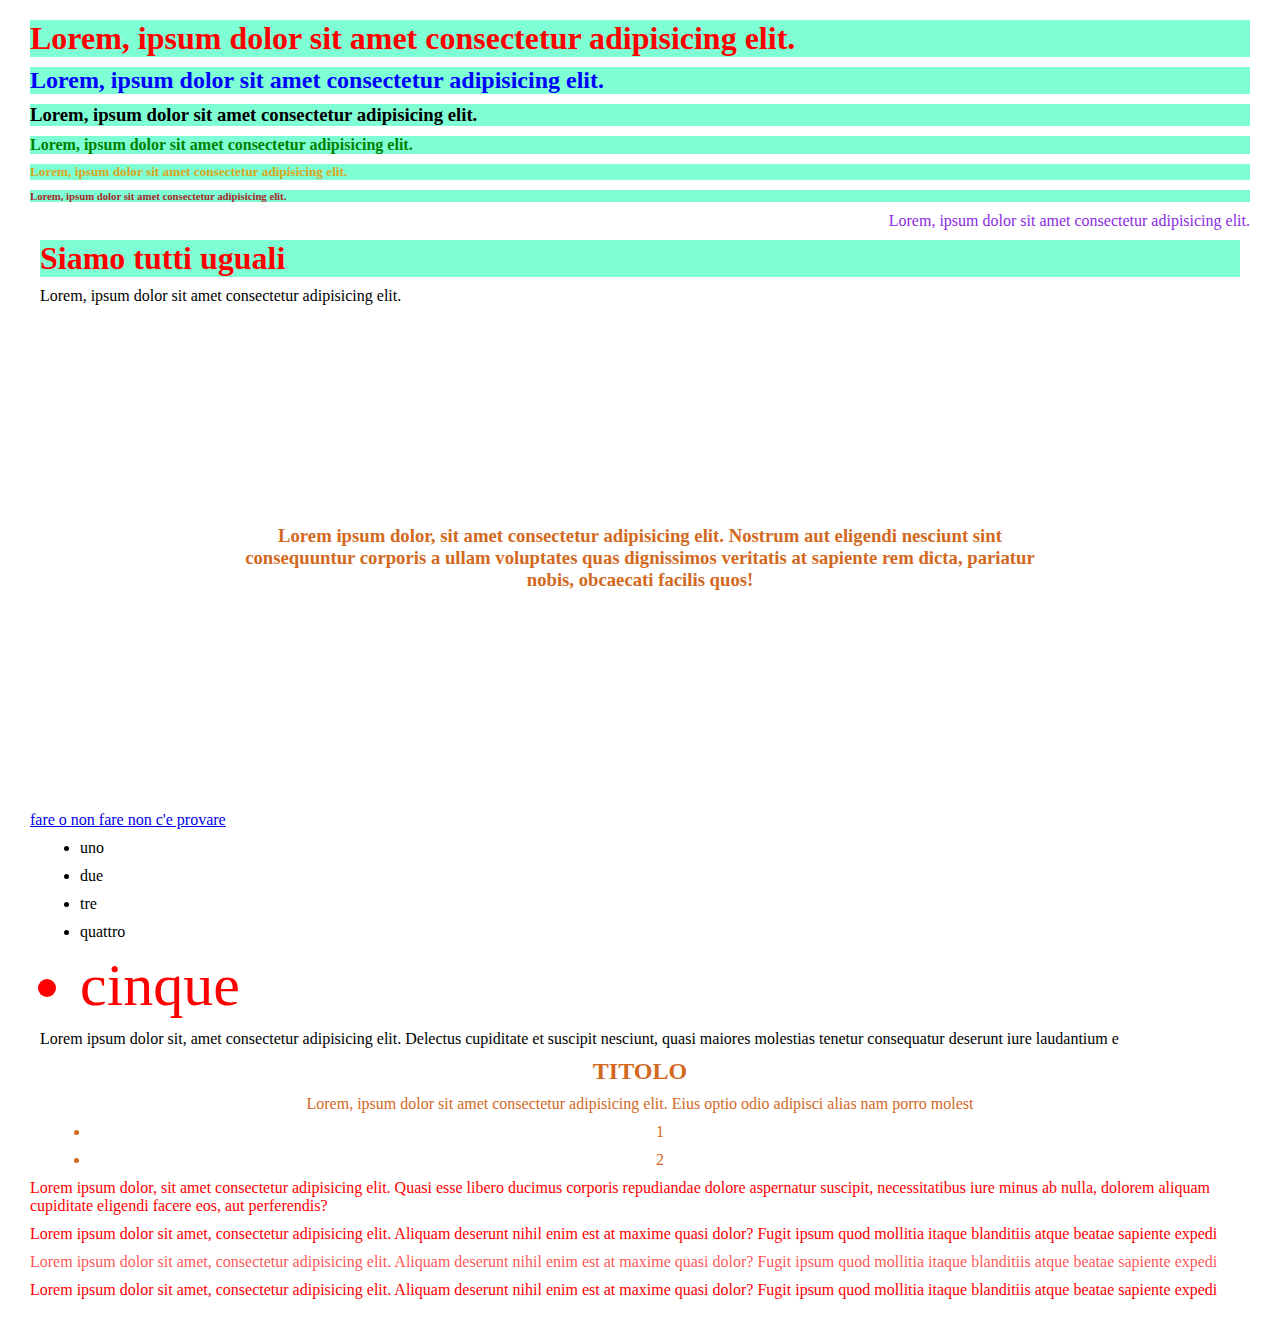
<file: es-css-30-5/10/index.html>
<!DOCTYPE html>
<html lang="en">
<head>
    <meta charset="UTF-8">
    <meta name="viewport" content="width=device-width, initial-scale=1.0">
    <title>Document</title>
    <link rel="stylesheet" href="style.css">
</head>
<body>
    <h1>Lorem, ipsum dolor sit amet consectetur adipisicing elit.</h1>
    <h2>Lorem, ipsum dolor sit amet consectetur adipisicing elit.</h2>
    <h3 class="first-h3">Lorem, ipsum dolor sit amet consectetur adipisicing elit.</h3>
    <h4>Lorem, ipsum dolor sit amet consectetur adipisicing elit.</h4>
    <h5 id="gold">Lorem, ipsum dolor sit amet consectetur adipisicing elit.</h5>
    <h6>Lorem, ipsum dolor sit amet consectetur adipisicing elit.</h6>
    <p class="destra">Lorem, ipsum dolor sit amet consectetur adipisicing elit.</p>
    <div class="articolo">
        <h1>Siamo tutti uguali</h1>
        <p class="sinistra">Lorem, ipsum dolor sit amet consectetur adipisicing elit.</p>
    </div>
    <h3 class="titolo argomento stile">Lorem ipsum dolor, sit amet consectetur adipisicing elit. Nostrum aut eligendi nesciunt sint consequuntur corporis a ullam voluptates quas dignissimos veritatis at sapiente rem dicta, pariatur nobis, obcaecati facilis quos!</h3>
    <a href="link">fare o non fare non c'e provare</a>
    <ul>
        <li>uno</li>
        <li>due</li>
        <li>tre</li>
        <li>quattro</li>
        <li>cinque</li>
    </ul>
    <div class="par">
        <p id="sotto" class="sopra">Lorem ipsum dolor sit, amet consectetur adipisicing elit. Delectus cupiditate et suscipit nesciunt, quasi maiores molestias tenetur consequatur deserunt iure laudantium e</p>
    </div>
    <div class="sezione-3">
        <h2 class="titolo">TITOLO</h2>
        <p>Lorem, ipsum dolor sit amet consectetur adipisicing elit. Eius optio odio adipisci alias nam porro molest</p>
        <ul>
            <li>1</li>
            <li>2</li>
        </ul>
    </div>
    <p id="p4">Lorem ipsum dolor, sit amet consectetur adipisicing elit. Quasi esse libero ducimus corporis repudiandae dolore aspernatur suscipit, necessitatibus iure minus ab nulla, dolorem aliquam cupiditate eligendi facere eos, aut perferendis?</p>
    <p id="p5">Lorem ipsum dolor sit amet, consectetur adipisicing elit. Aliquam deserunt nihil enim est at maxime quasi dolor? Fugit ipsum quod mollitia itaque blanditiis atque beatae sapiente expedi</p>
    <p id="p6">Lorem ipsum dolor sit amet, consectetur adipisicing elit. Aliquam deserunt nihil enim est at maxime quasi dolor? Fugit ipsum quod mollitia itaque blanditiis atque beatae sapiente expedi</p>
    <p id="p7">Lorem ipsum dolor sit amet, consectetur adipisicing elit. Aliquam deserunt nihil enim est at maxime quasi dolor? Fugit ipsum quod mollitia itaque blanditiis atque beatae sapiente expedi</p>
</body>
</html>
</file>
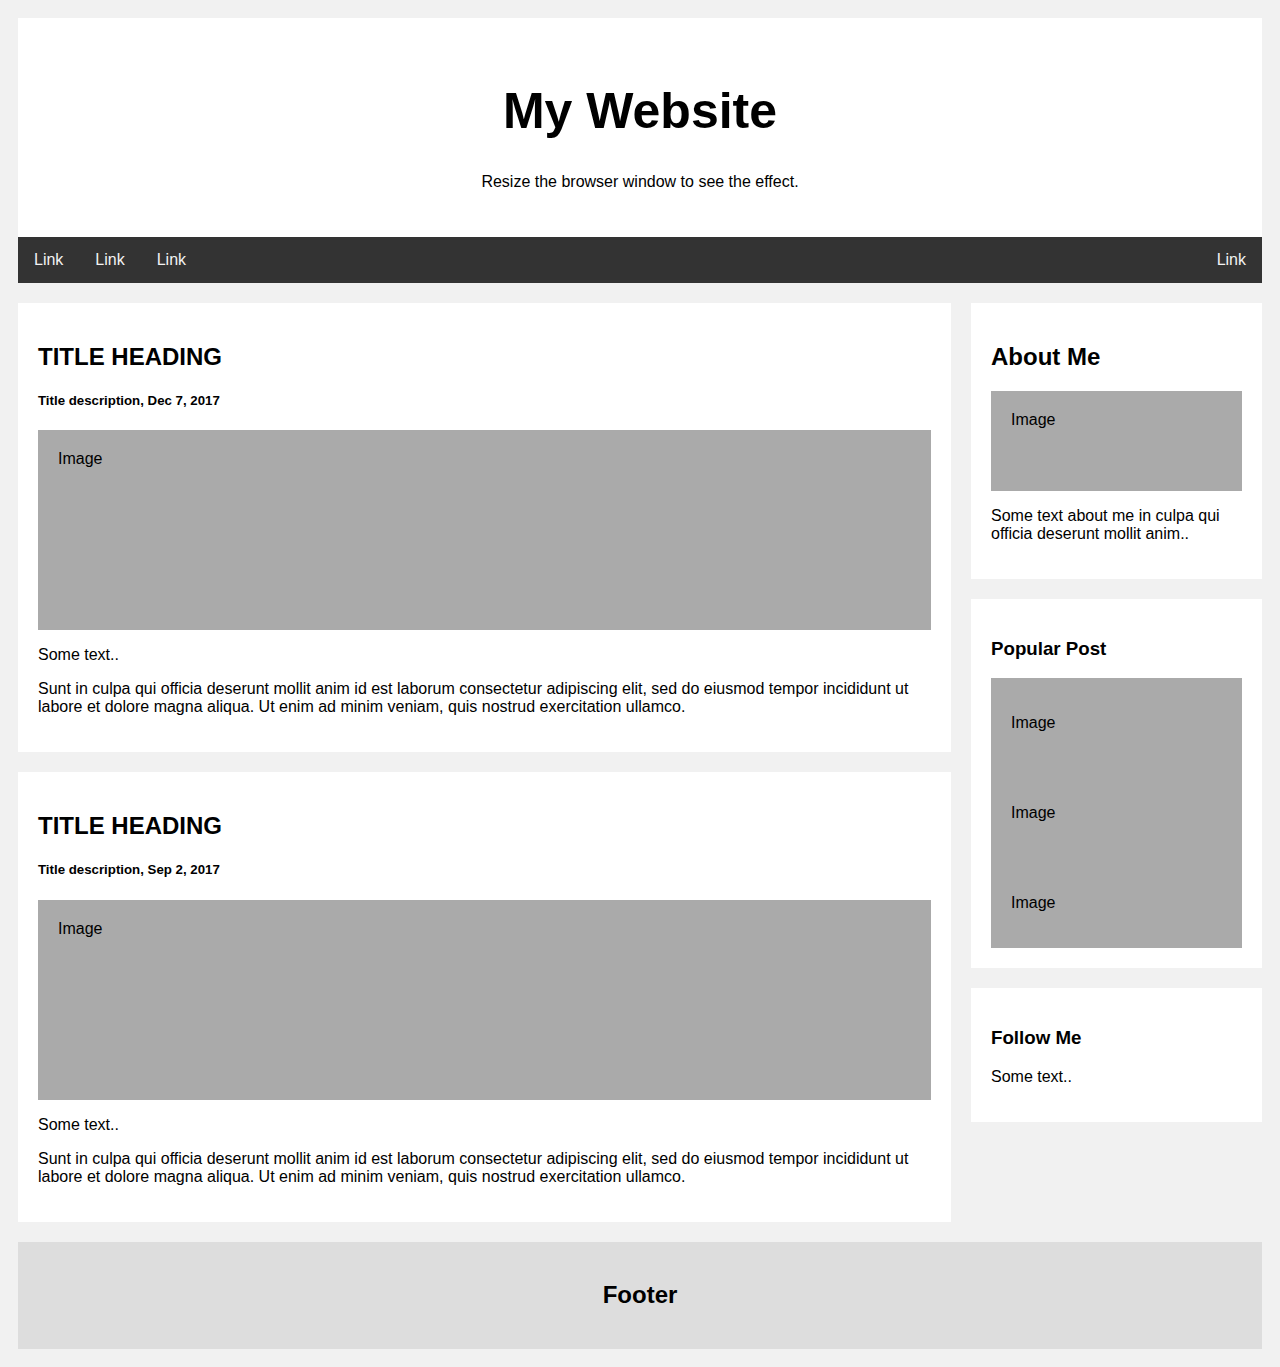
<file: es-css-7/12ottobre/facSimile.html>
<!DOCTYPE html>
<html lang="en">
<head>
    <meta charset="UTF-8">
    <meta name="viewport" content="width=device-width, initial-scale=1.0">
    <title>Document</title>
    <link rel="stylesheet" href="./facSimile.css">
</head>
<body>
    <div class="header">
        <h1>My Website</h1>
        <p>Resize the browser window to see the effect.</p>
    </div>
    <div class="topnav">
        <a href="#">Link</a>
        <a href="#">Link</a>
        <a href="#">Link</a>
        <a href="#" style="float:right">Link</a>
    </div>
    <div class="row">
        <div class="leftcolumn">
            <div class="card">
                <h2>TITLE HEADING</h2>
                <h5>Title description, Dec 7, 2017</h5>
                <div class="fakeimg" style="height:200px;">Image</div>
                <p>Some text..</p>
                <p>Sunt in culpa qui officia deserunt mollit anim id est laborum consectetur adipiscing elit, sed do
                    eiusmod tempor incididunt ut labore et dolore magna aliqua. Ut enim ad minim veniam, quis nostrud
                    exercitation ullamco.</p>
            </div>
            <div class="card">
                <h2>TITLE HEADING</h2>
                <h5>Title description, Sep 2, 2017</h5>
                <div class="fakeimg" style="height:200px;">Image</div>
                <p>Some text..</p>
                <p>Sunt in culpa qui officia deserunt mollit anim id est laborum consectetur adipiscing elit, sed do
                    eiusmod tempor incididunt ut labore et dolore magna aliqua. Ut enim ad minim veniam, quis nostrud
                    exercitation ullamco.</p>
            </div>
        </div>
        <div class="rightcolumn">
            <div class="card">
                <h2>About Me</h2>
                <div class="fakeimg" style="height:100px;">Image</div>
                <p>Some text about me in culpa qui officia deserunt mollit anim..</p>
            </div>
            <div class="card">
                <h3>Popular Post</h3>
                <div class="fakeimg">
                    <p>Image</p>
                </div>
                <div class="fakeimg">
                    <p>Image</p>
                </div>
                <div class="fakeimg">
                    <p>Image</p>
                </div>
            </div>
            <div class="card">
                <h3>Follow Me</h3>
                <p>Some text..</p>
            </div>
        </div>
    </div>
    <div class="footer">
        <h2>Footer</h2>
    </div>
</body>
</html>
</file>
<file: es-css-30-5/10/style.css>
* {
    margin: 10px;
 }

.destra {
    color: blueviolet;
    text-align: right;
}



h1 {
        color: red;
}

h2 {
        color: blue;
}

h3 {
        color: black;
}

h4 {
        color: green
}

h5 {
        color: goldenrod;
}

h6{
        color: brown;
}

.titolo {
        color: blue;
}

.argomento {
        text-align: center;
}

.stile {
        margin: 150px;
        padding: 70px;
}

h1, h2, .first-h3, h4, h5, h6 {
        background-color: aquamarine;
}

a:hover {
        background-color: yellow;
}

li:nth-of-type(5) {
        color: red;
        font-size: 60px;

}


.par .sopra {
        color: blueviolet;
}

.par p {
        color: aqua;
}

.par #sotto {
        color: black;
}

.sezione-3 {
        color: chocolate;
        text-align: center;
}

.titolo {
        background-color: white;
        color: chocolate;

} 

#p4 {
        color: rgb(255, 0, 0);
}

#p5 {
        color: #FF0000;
}

#p6 {
        color: rgba(255, 0, 0, 0.7);

} 
 
#p7 {
        color: red;

}
</file>
<file: es-css-7/12ottobre/facSimile.css>
* {
    box-sizing: border-box;
}

body {
    font-family: Arial;
    padding: 10px;
    background: #f1f1f1;
}

.header {
    padding: 30px;
    text-align: center;
    background: white;
}

.header h1 {
    font-size: 50px;
}

.topnav {
    overflow: hidden;
    background-color: #333;
}

.topnav a {
    float: left;
    display: block;
    color: #f2f2f2;
    text-align: center;
    padding: 14px 16px;
    text-decoration: none;
}

.topnav a:hover {
    background-color: #ddd;
    color: black;
}

.leftcolumn {
    float: left;
    width: 75%;
}

.rightcolumn {
    float: left;
    width: 25%;
    background-color: #f1f1f1;
    padding-left: 20px;
}

.fakeimg {
    background-color: #aaa;
    width: 100%;
    padding: 20px;
}

.card {
    background-color: white;
    padding: 20px;
    margin-top: 20px;
}

.row::after {
    content: "";
    display: table;
    clear: both;
}

.footer {
    padding: 20px;
    text-align: center;
    background: #ddd;
    margin-top: 20px;
}


@media screen and (max-width: 800px) {

    .leftcolumn,
    .rightcolumn {
        width: 100%;
        padding: 0;
    }
}

@media screen and (max-width: 400px) {
    .topnav a {
        float: none;
        width: 100%;
    }
}
</file>
